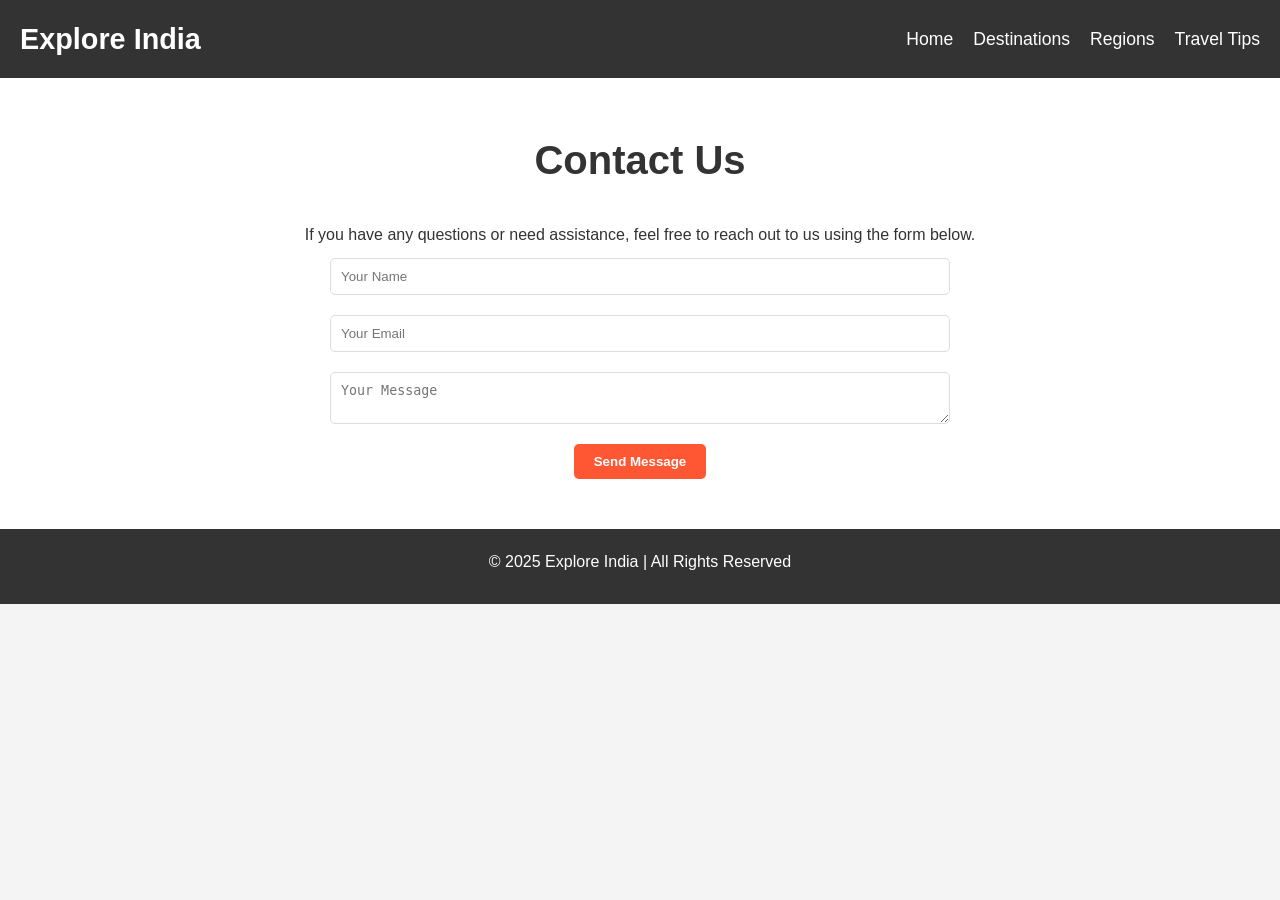
<file: contact.html>
<html>
<head>
    <title>Contact Us - Explore India</title>
    <link rel="stylesheet" href="styles.css">
</head>
<body>
    <header>
        <div class="navbar">
            <div class="logo">Explore India</div>
            <nav>
                <ul>
                    <li><a href="index.html">Home</a></li>
                    <li><a href="destinations.html">Destinations</a></li>
                    <li><a href="regions.html">Regions</a></li>
                    <li><a href="tips.html">Travel Tips</a></li>
                </ul>
            </nav>
        </div>
    </header>

    <main>
        <section id="contact">
            <h2>Contact Us</h2>
            <p>If you have any questions or need assistance, feel free to reach out to us using the form below.</p>
            <form action="#">
                <input type="text" placeholder="Your Name" required><br>
                <input type="email" placeholder="Your Email" required><br>
                <textarea placeholder="Your Message" required></textarea><br>
                <button type="submit" class="cta-button">Send Message</button>
            </form>
        </section>
    </main>

    <footer>
        <div class="footer-content">
            <p>&copy; 2025 Explore India | All Rights Reserved</p>
            <div class="social-media">
                <a href="#"><i class="fab fa-facebook-f"></i></a>
                <a href="#"><i class="fab fa-twitter"></i></a>
                <a href="#"><i class="fab fa-instagram"></i></a>
                <a href="#"><i class="fab fa-youtube"></i></a>
            </div>
        </div>
    </footer>
</body>
</html>
</file>
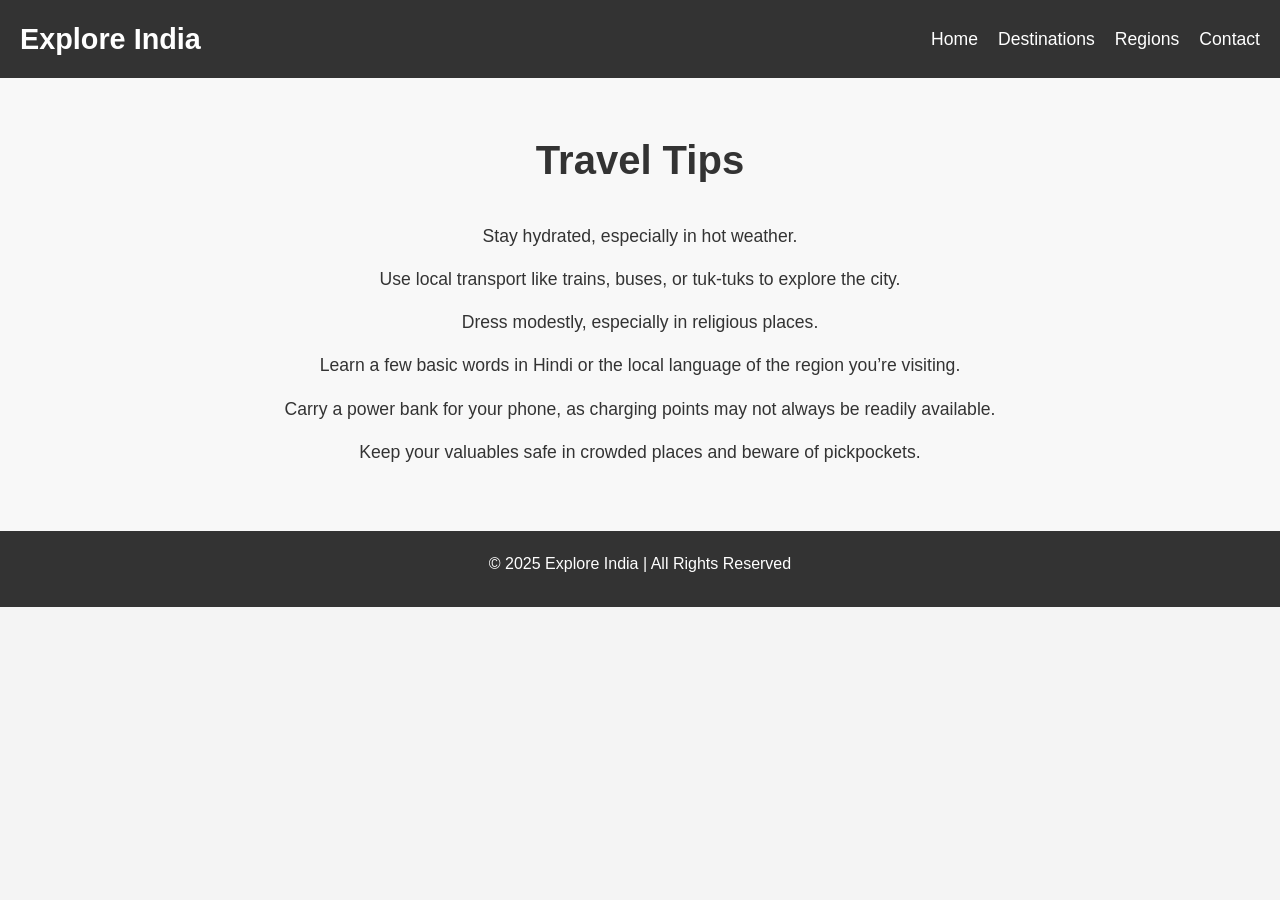
<file: tips.html>
<html>
<head>
    <title>Travel Tips - Explore India</title>
    <link rel="stylesheet" href="styles.css">
</head>
<body>
    <header>
        <div class="navbar">
            <div class="logo">Explore India</div>
            <nav>
                <ul>
                    <li><a href="index.html">Home</a></li>
                    <li><a href="destinations.html">Destinations</a></li>
                    <li><a href="regions.html">Regions</a></li>
                    <li><a href="contact.html">Contact</a></li>
                </ul>
            </nav>
        </div>
    </header>

    <main>
        <section id="tips">
            <h2>Travel Tips</h2>
            <ul class="travel-tips">
                <li>Stay hydrated, especially in hot weather.</li>
                <li>Use local transport like trains, buses, or tuk-tuks to explore the city.</li>
                <li>Dress modestly, especially in religious places.</li>
                <li>Learn a few basic words in Hindi or the local language of the region you’re visiting.</li>
                <li>Carry a power bank for your phone, as charging points may not always be readily available.</li>
                <li>Keep your valuables safe in crowded places and beware of pickpockets.</li>
            </ul>
        </section>
    </main>

    <footer>
        <div class="footer-content">
            <p>&copy; 2025 Explore India | All Rights Reserved</p>
            <div class="social-media">
                <a href="#"><i class="fab fa-facebook-f"></i></a>
                <a href="#"><i class="fab fa-twitter"></i></a>
                <a href="#"><i class="fab fa-instagram"></i></a>
                <a href="#"><i class="fab fa-youtube"></i></a>
            </div>
        </div>
    </footer>
</body>
</html>
</file>
<file: styles.css>
* {
    margin: 0;
    padding: 0;
    box-sizing: border-box;
}
body {
    font-family: 'Open Sans', sans-serif;
    background-color: #f4f4f4;
    color: #333;
    line-height: 1.6;
}
a {
    text-decoration: none;
    color: inherit;
}
header {
    background-color: #004d80;
    color: #fff;
    padding: 20px 0;
}
.navbar {
    display: flex;
    justify-content: space-between;
    align-items: center;
    padding: 0 20px;
}
.nav-links {
    display: flex;
    list-style-type: none;
}
.nav-links li {
    margin: 0 15px;
}
.nav-links a {
    color: #fff;
    font-weight: bold;
    font-size: 16px;
    text-transform: uppercase;
}
#hero {
    background: url('https://upload.wikimedia.org/wikipedia/commons/a/a2/Taj_Mahal%2C_Agra%2C_India.jpg') center/cover no-repeat;
    height: 400px;
    display: flex;
    justify-content: center;
    align-items: center;
    text-align: center;
    color: #fff;
}
.hero-text h1 {
    font-size: 3rem;
    margin-bottom: 10px;
}
.cta-button {
    background-color: #ff5733;
    padding: 10px 20px;
    color: #fff;
    font-weight: bold;
    border-radius: 5px;
    margin-top: 10px;
}
/* Destinations Section */
#destinations {
    padding: 50px 20px;
    background-color: #fff;
    text-align: center;
}
#destinations h2 {
    font-size: 2.5rem;
    margin-bottom: 40px;
}
.destination-cards {
    display: flex;
    justify-content: space-around;
    flex-wrap: wrap;
    gap: 20px;
}
.card {
    background-color: #fff;
    border: 1px solid #ddd;
    border-radius: 10px;
    overflow: hidden;
    width: 250px;
    box-shadow: 0 4px 8px rgba(0, 0, 0, 0.1);
}
.card img {
    width: 100%;
    height: 200px;
    object-fit: cover;
}
.card h3 {
    padding: 15px;
    background-color: #004d80;
    color: #fff;
    font-size: 1.5rem;
}
.card p {
    padding: 10px;
    color: #333;
}
.card .cta-button {
    background-color: #004d80;
    padding: 10px 15px;
    color: #fff;
    display: block;
    margin: 10px;
    text-align: center;
    text-transform: uppercase;
}
#tips {
    background-color: #f8f8f8;
    padding: 50px 20px;
    text-align: center;
}

#tips h2 {
    font-size: 2.5rem;
    margin-bottom: 30px;
}

.travel-tips {
    list-style-type: none;
}

.travel-tips li {
    font-size: 1.1rem;
    margin: 15px 0;
}
#contact {
    background-color: #fff;
    padding: 50px 20px;
    text-align: center;
}
#contact h2 {
    font-size: 2.5rem;
    margin-bottom: 30px;
}
form input,
form textarea {
    width: 50%;
    padding: 10px;
    margin: 10px 0;
    border: 1px solid #ddd;
    border-radius: 5px;
}
form button {
    background-color: #004d80;
    color: #fff;
    padding: 10px 20px;
    border: none;
    border-radius: 5px;
    font-weight: bold;
}
footer {
    background-color: #333;
    color: #fff;
    padding: 20px;
    text-align: center;
}
.footer-content {
    display: flex;
    flex-direction: column;
    align-items: center;
}

.social-media {
    margin-top: 10px;
}

.social-media a {
    color: #fff;
    margin: 0 10px;
    font-size: 1.5rem;
}
.card img {
    width: 100%;
    height: auto;
    border-radius: 8px;
    transition: transform 0.3s ease;
}

.card img:hover {
    transform: scale(1.05);
}
#hero img {
    width: 100%;
    max-height: 500px;
    object-fit: cover;
}
body {
    font-family: 'Open Sans', sans-serif;
    line-height: 1.6;
    margin: 0;
    padding: 0;
    background-color: #f4f4f4;
}

header {
    background-color: #333;
    color: #fff;
    padding: 1em 0;
}

.navbar {
    display: flex;
    justify-content: space-between;
    align-items: center;
    padding: 0 20px;
}

.navbar .logo {
    font-size: 1.8em;
    font-weight: 700;
}

.navbar nav ul {
    list-style: none;
    display: flex;
}

.navbar nav ul li {
    margin-left: 20px;
}

.navbar nav ul li a {
    color: #fff;
    text-decoration: none;
    font-size: 1.1em;
}

#destinations-header {
    text-align: center;
    margin: 50px 0;
}

#destinations-header h1 {
    font-size: 2.5em;
    margin-bottom: 15px;
}

#destinations-header p {
    font-size: 1.2em;
    color: #555;
}
.destination-card {
    display: flex;
    flex-wrap: wrap;
    justify-content: space-between;
    margin: 50px 20px;
    background-color: #fff;
    border-radius: 10px;
    overflow: hidden;
    box-shadow: 0 0 15px rgba(0, 0, 0, 0.1);
}
.destination-card .destination-img {
    flex: 1;
    min-width: 300px;
    max-width: 600px;
    overflow: hidden;
}
.destination-card .destination-img img {
    width: 100%;
    height: 100%;
    object-fit: cover;
    border-radius: 10px;
}
.destination-card .destination-info {
    flex: 1;
    padding: 20px;
    max-width: 600px;
}
.destination-card .destination-info h2 {
    font-size: 2em;
    margin-bottom: 15px;
}

.destination-card .destination-info p {
    font-size: 1.1em;
    color: #555;
    margin-bottom: 15px;
}

.destination-card .btn-more {
    display: inline-block;
    padding: 10px 20px;
    background-color: #ff6600;
    color: #fff;
    font-weight: 600;
    text-decoration: none;
    border-radius: 5px;
}

.destination-card .btn-more:hover {
    background-color: #cc5200;
}
footer {
    background-color: #333;
    color: #fff;
    padding: 20px 0;
    text-align: center;
}

footer .social-media {
    margin-top: 10px;
}

footer .social-media .social-icon {
    font-size: 1.5em;
    margin: 0 10px;
    color: #fff;
    text-decoration: none;
}

footer .social-media .social-icon:hover {
    color: #ff6600;
}
body {
    font-family: 'Open Sans', sans-serif;
    line-height: 1.6;
    margin: 0;
    padding: 0;
    background-color: #f4f4f4;
}

header {
    background-color: #333;
    color: #fff;
    padding: 1em 0;
}

.navbar {
    display: flex;
    justify-content: space-between;
    align-items: center;
    padding: 0 20px;
}

.navbar .logo {
    font-size: 1.8em;
    font-weight: 700;
}

.navbar nav ul {
    list-style: none;
    display: flex;
}

.navbar nav ul li {
    margin-left: 20px;
}

.navbar nav ul li a {
    color: #fff;
    text-decoration: none;
    font-size: 1.1em;
}
#regions-header {
    text-align: center;
    margin: 50px 0;
}

#regions-header h1 {
    font-size: 2.5em;
    margin-bottom: 15px;
}

#regions-header p {
    font-size: 1.2em;
    color: #555;
}
.region-card {
    display: flex;
    flex-wrap: wrap;
    justify-content: space-between;
    margin: 50px 20px;
    background-color: #fff;
    border-radius: 10px;
    overflow: hidden;
    box-shadow: 0 0 15px rgba(0, 0, 0, 0.1);
}

.region-card .region-img {
    flex: 1;
    min-width: 300px;
    max-width: 600px;
    overflow: hidden;
}

.region-card .region-img img {
    width: 100%;
    height: 100%;
    object-fit: cover;
    border-radius: 10px;
}

.region-card .region-info {
    flex: 1;
    padding: 20px;
    max-width: 600px;
}

.region-card .region-info h2 {
    font-size: 2em;
    margin-bottom: 15px;
}

.region-card .region-info p {
    font-size: 1.1em;
    color: #555;
    margin-bottom: 15px;
}

.region-card .btn-more {
    display: inline-block;
    padding: 10px 20px;
    background-color: #ff6600;
    color: #fff;
    font-weight: 600;
    text-decoration: none;
    border-radius: 5px;
}

.region-card .btn-more:hover {
    background-color: #cc5200;
}

/* Footer */
footer {
    background-color: #333;
    color: #fff;
    padding: 20px 0;
    text-align: center;
}

footer .social-media {
    margin-top: 10px;
}

footer .social-media .social-icon {
    font-size: 1.5em;
    margin: 0 10px;
    color: #fff;
    text-decoration: none;
}

footer .social-media .social-icon:hover {
    color: #ff6600;
}
</file>
